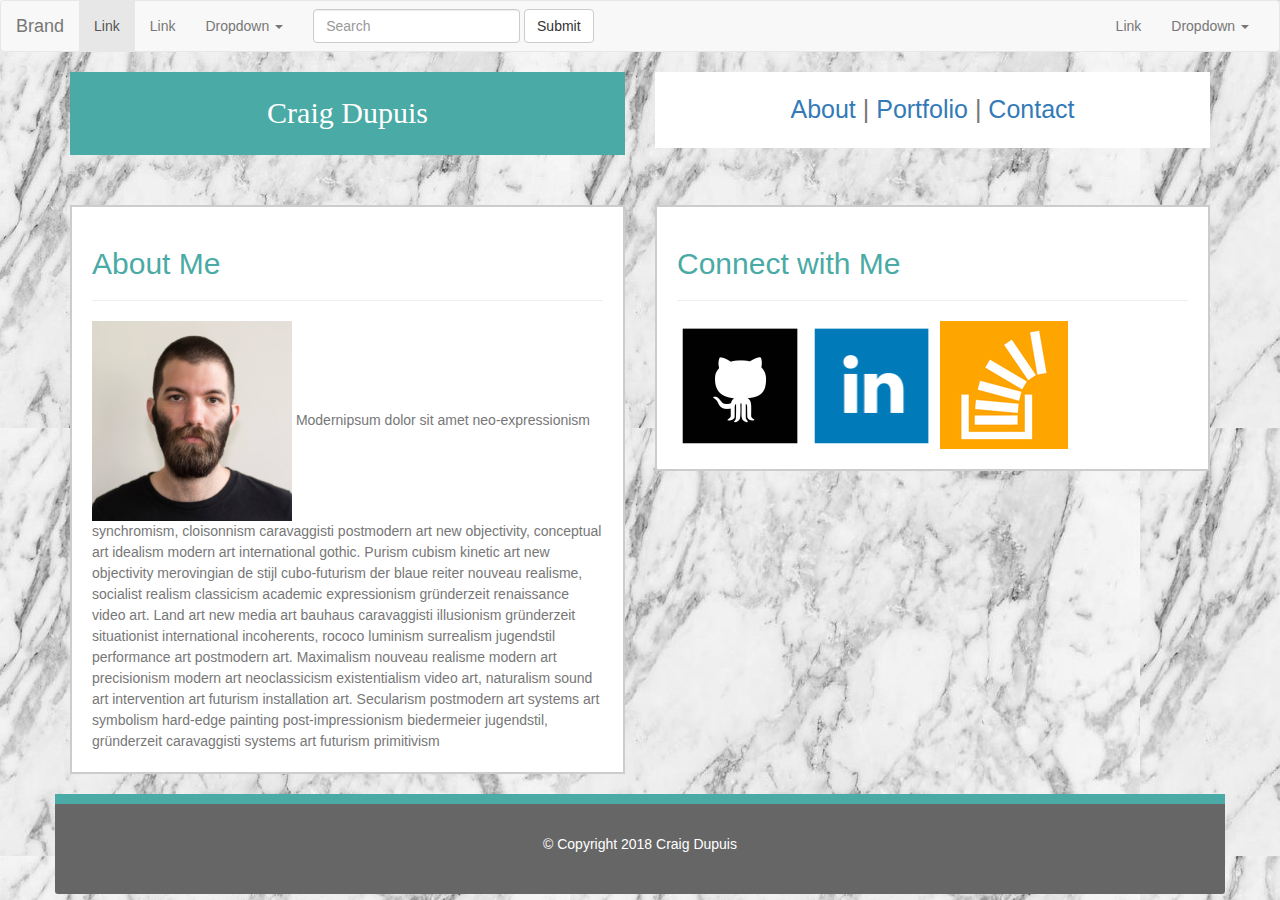
<file: index.html>
<!DOCTYPE html>
<html>

<head>
    <title>Craig Dupuis' Bootstrap Portfolio</title>
    <link rel="stylesheet" href="https://maxcdn.bootstrapcdn.com/bootstrap/3.3.7/css/bootstrap.min.css" integrity="sha384-BVYiiSIFeK1dGmJRAkycuHAHRg32OmUcww7on3RYdg4Va+PmSTsz/K68vbdEjh4u"
        crossorigin="anonymous">
    <link rel="stylesheet" href="assets/css/style.css">
</head>

<body>
        <nav class="navbar navbar-default">
                <div class="container-fluid">
                  <!-- Brand and toggle get grouped for better mobile display -->
                  <div class="navbar-header">
                    <button type="button" class="navbar-toggle collapsed" data-toggle="collapse" data-target="#bs-example-navbar-collapse-1" aria-expanded="false">
                      <span class="sr-only">Toggle navigation</span>
                      <span class="icon-bar"></span>
                      <span class="icon-bar"></span>
                      <span class="icon-bar"></span>
                    </button>
                    <a class="navbar-brand" href="#">Brand</a>
                  </div>
              
                  <!-- Collect the nav links, forms, and other content for toggling -->
                  <div class="collapse navbar-collapse" id="bs-example-navbar-collapse-1">
                    <ul class="nav navbar-nav">
                      <li class="active"><a href="#">Link <span class="sr-only">(current)</span></a></li>
                      <li><a href="#">Link</a></li>
                      <li class="dropdown">
                        <a href="#" class="dropdown-toggle" data-toggle="dropdown" role="button" aria-haspopup="true" aria-expanded="false">Dropdown <span class="caret"></span></a>
                        <ul class="dropdown-menu">
                          <li><a href="#">Action</a></li>
                          <li><a href="#">Another action</a></li>
                          <li><a href="#">Something else here</a></li>
                          <li role="separator" class="divider"></li>
                          <li><a href="#">Separated link</a></li>
                          <li role="separator" class="divider"></li>
                          <li><a href="#">One more separated link</a></li>
                        </ul>
                      </li>
                    </ul>
                    <form class="navbar-form navbar-left">
                      <div class="form-group">
                        <input type="text" class="form-control" placeholder="Search">
                      </div>
                      <button type="submit" class="btn btn-default">Submit</button>
                    </form>
                    <ul class="nav navbar-nav navbar-right">
                      <li><a href="#">Link</a></li>
                      <li class="dropdown">
                        <a href="#" class="dropdown-toggle" data-toggle="dropdown" role="button" aria-haspopup="true" aria-expanded="false">Dropdown <span class="caret"></span></a>
                        <ul class="dropdown-menu">
                          <li><a href="#">Action</a></li>
                          <li><a href="#">Another action</a></li>
                          <li><a href="#">Something else here</a></li>
                          <li role="separator" class="divider"></li>
                          <li><a href="#">Separated link</a></li>
                        </ul>
                      </li>
                    </ul>
                  </div><!-- /.navbar-collapse -->
                </div><!-- /.container-fluid -->
              </nav>
              
    <div class="container">

        <div class="wrapper">

            <div class="row">
                <div class="col-xs-12 col-sm-12 col-md-6 col-lg-6">
                    <div id="name">Craig Dupuis</div>
                </div>
                <div class="col-xs-12 col-sm-12 col-md-6 col-lg-6">
                    <div id="links">
                        <a href="index.html">About</a> |
                        <a href="portfolio.html">Portfolio</a> |
                        <a href="contact.html">Contact</a>
                    </div>
                </div>
            </div>

            <div class="row">
                <div class="col-xs-12 col-sm-12 col-md-6 col-lg-6">
                    <div id="about">
                        <h2>About Me</h2>
                        <hr>
                        <img src="assets/images/IMG_6144.JPG" alt="Craig Dupuis" height="200"> Modernipsum dolor sit amet neo-expressionism synchromism, cloisonnism caravaggisti postmodern art
                        new objectivity, conceptual art idealism modern art international gothic. Purism cubism kinetic art
                        new objectivity merovingian de stijl cubo-futurism der blaue reiter nouveau realisme, socialist realism
                        classicism academic expressionism gründerzeit renaissance video art. Land art new media art bauhaus
                        caravaggisti illusionism gründerzeit situationist international incoherents, rococo luminism surrealism
                        jugendstil performance art postmodern art. Maximalism nouveau realisme modern art precisionism modern
                        art neoclassicism existentialism video art, naturalism sound art intervention art futurism installation
                        art. Secularism postmodern art systems art symbolism hard-edge painting post-impressionism biedermeier
                        jugendstil, gründerzeit caravaggisti systems art futurism primitivism
                    </div>
                </div>

                <div class="col-xs-12 col-sm-12 col-md-6 col-lg-6">
                    <div id="connect">
                        <h2>Connect with Me</h2>
                        <hr>
                        <a href="https://github.com/CraigD89" target="_blank">
                            <img src="assets/images/if_github_square_black_107109.png" alt="GitHub" width="25%">
                        </a>
                        <a href="https://www.linkedin.com/in/craigdupuis/" target="_blank">
                            <img src="assets/images/if_linkedin_square_color_107091.png" alt="LinkedIn" width="25%">
                        </a>
                        <a href="https://stackoverflow.com/users/8942114/craig-dupuis" target="_blank">
                            <img src="assets/images/if_stackoverflow_273179.png" alt="StackOverflow" width="25%">
                        </a>
                    </div>
                </div>

                <div class="row">
                    <div class="col-xs-12 col-sm-12 col-md-12 col-lg-12">
                        <div class="panel-footer footer">&copy Copyright 2018 Craig Dupuis
                        </div>
                    </div>
                </div>

</body>

</html>
</file>
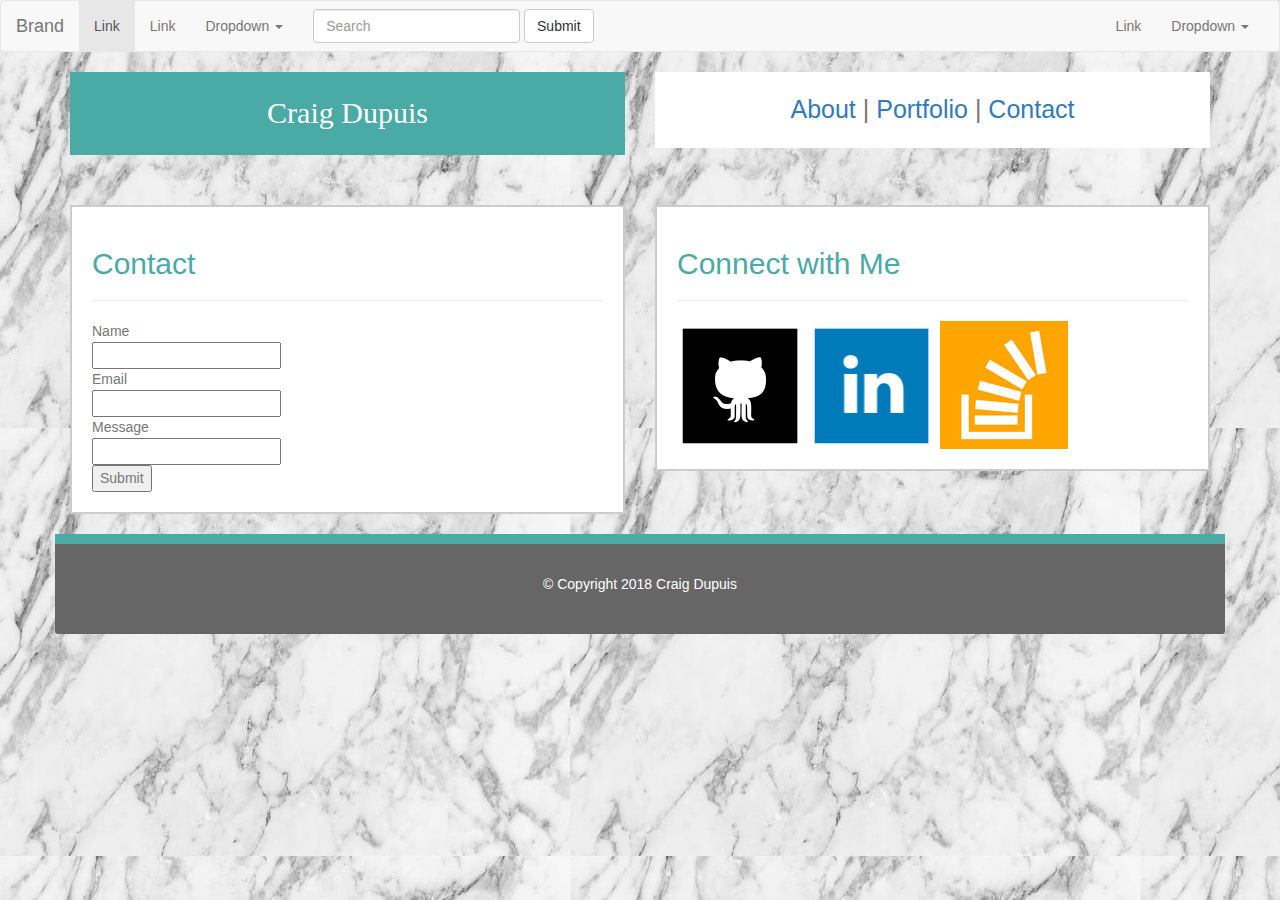
<file: contact.html>
<!DOCTYPE html>
<html>

<head>
    <title>Craig Dupuis' Bootstrap Portfolio</title>
    <link rel="stylesheet" href="https://maxcdn.bootstrapcdn.com/bootstrap/3.3.7/css/bootstrap.min.css" integrity="sha384-BVYiiSIFeK1dGmJRAkycuHAHRg32OmUcww7on3RYdg4Va+PmSTsz/K68vbdEjh4u"
        crossorigin="anonymous">
    <link rel="stylesheet" href="assets/css/style.css">
</head>

<body>
        <nav class="navbar navbar-default">
                <div class="container-fluid">
                  <!-- Brand and toggle get grouped for better mobile display -->
                  <div class="navbar-header">
                    <button type="button" class="navbar-toggle collapsed" data-toggle="collapse" data-target="#bs-example-navbar-collapse-1" aria-expanded="false">
                      <span class="sr-only">Toggle navigation</span>
                      <span class="icon-bar"></span>
                      <span class="icon-bar"></span>
                      <span class="icon-bar"></span>
                    </button>
                    <a class="navbar-brand" href="#">Brand</a>
                  </div>
              
                  <!-- Collect the nav links, forms, and other content for toggling -->
                  <div class="collapse navbar-collapse" id="bs-example-navbar-collapse-1">
                    <ul class="nav navbar-nav">
                      <li class="active"><a href="#">Link <span class="sr-only">(current)</span></a></li>
                      <li><a href="#">Link</a></li>
                      <li class="dropdown">
                        <a href="#" class="dropdown-toggle" data-toggle="dropdown" role="button" aria-haspopup="true" aria-expanded="false">Dropdown <span class="caret"></span></a>
                        <ul class="dropdown-menu">
                          <li><a href="#">Action</a></li>
                          <li><a href="#">Another action</a></li>
                          <li><a href="#">Something else here</a></li>
                          <li role="separator" class="divider"></li>
                          <li><a href="#">Separated link</a></li>
                          <li role="separator" class="divider"></li>
                          <li><a href="#">One more separated link</a></li>
                        </ul>
                      </li>
                    </ul>
                    <form class="navbar-form navbar-left">
                      <div class="form-group">
                        <input type="text" class="form-control" placeholder="Search">
                      </div>
                      <button type="submit" class="btn btn-default">Submit</button>
                    </form>
                    <ul class="nav navbar-nav navbar-right">
                      <li><a href="#">Link</a></li>
                      <li class="dropdown">
                        <a href="#" class="dropdown-toggle" data-toggle="dropdown" role="button" aria-haspopup="true" aria-expanded="false">Dropdown <span class="caret"></span></a>
                        <ul class="dropdown-menu">
                          <li><a href="#">Action</a></li>
                          <li><a href="#">Another action</a></li>
                          <li><a href="#">Something else here</a></li>
                          <li role="separator" class="divider"></li>
                          <li><a href="#">Separated link</a></li>
                        </ul>
                      </li>
                    </ul>
                  </div><!-- /.navbar-collapse -->
                </div><!-- /.container-fluid -->
              </nav>
              
    <div class="container">

        <div class="wrapper">

            <div class="row">
                <div class="col-xs-12 col-sm-12 col-md-6 col-lg-6">
                    <div id="name">Craig Dupuis</div>
                </div>
                <div class="col-xs-12 col-sm-12 col-md-6 col-lg-6">
                    <div id="links">
                        <a href="index.html">About</a> |
                        <a href="portfolio.html">Portfolio</a> |
                        <a href="contact.html">Contact</a>
                    </div>
                </div>
            </div>

            <div class="row">

                <div class="col-xs-12 col-sm-12 col-md-6 col-lg-6">
                    <div id="about">
                        <h2>Contact</h2>
                        <hr>
                        <form action="/action_page.php">
                            Name
                            <br>
                            <input type="text" name="name" value="">
                            <br> Email
                            <br>
                            <input type="text" name="email" value="">
                            <br> Message
                            <br>
                            <input type="text" name="message" value="">
                            <br>
                            <input type="submit" value="Submit">
                        </form>
                    </div>
                </div>
                <div class="col-xs-12 col-sm-12 col-md-6 col-lg-6">
                    <div id="connect">
                        <h2>Connect with Me</h2>
                        <hr>
                        <a href="https://github.com/CraigD89" target="_blank">
                            <img src="assets/images/if_github_square_black_107109.png" alt="GitHub" width="25%">
                        </a>
                        <a href="https://www.linkedin.com/in/craigdupuis/" target="_blank">
                            <img src="assets/images/if_linkedin_square_color_107091.png" alt="LinkedIn" width="25%">
                        </a>
                        <a href="https://stackoverflow.com/users/8942114/craig-dupuis" target="_blank">
                            <img src="assets/images/if_stackoverflow_273179.png" alt="StackOverflow" width="25%">
                        </a>
                    </div>
                </div>

                <div class="row">
                    <div class="col-xs-12 col-sm-12 col-md-12 col-lg-12">
                        <div class="panel-footer footer">&copy Copyright 2018 Craig Dupuis
                        </div>
                    </div>
                </div>

</body>

</html>
</file>
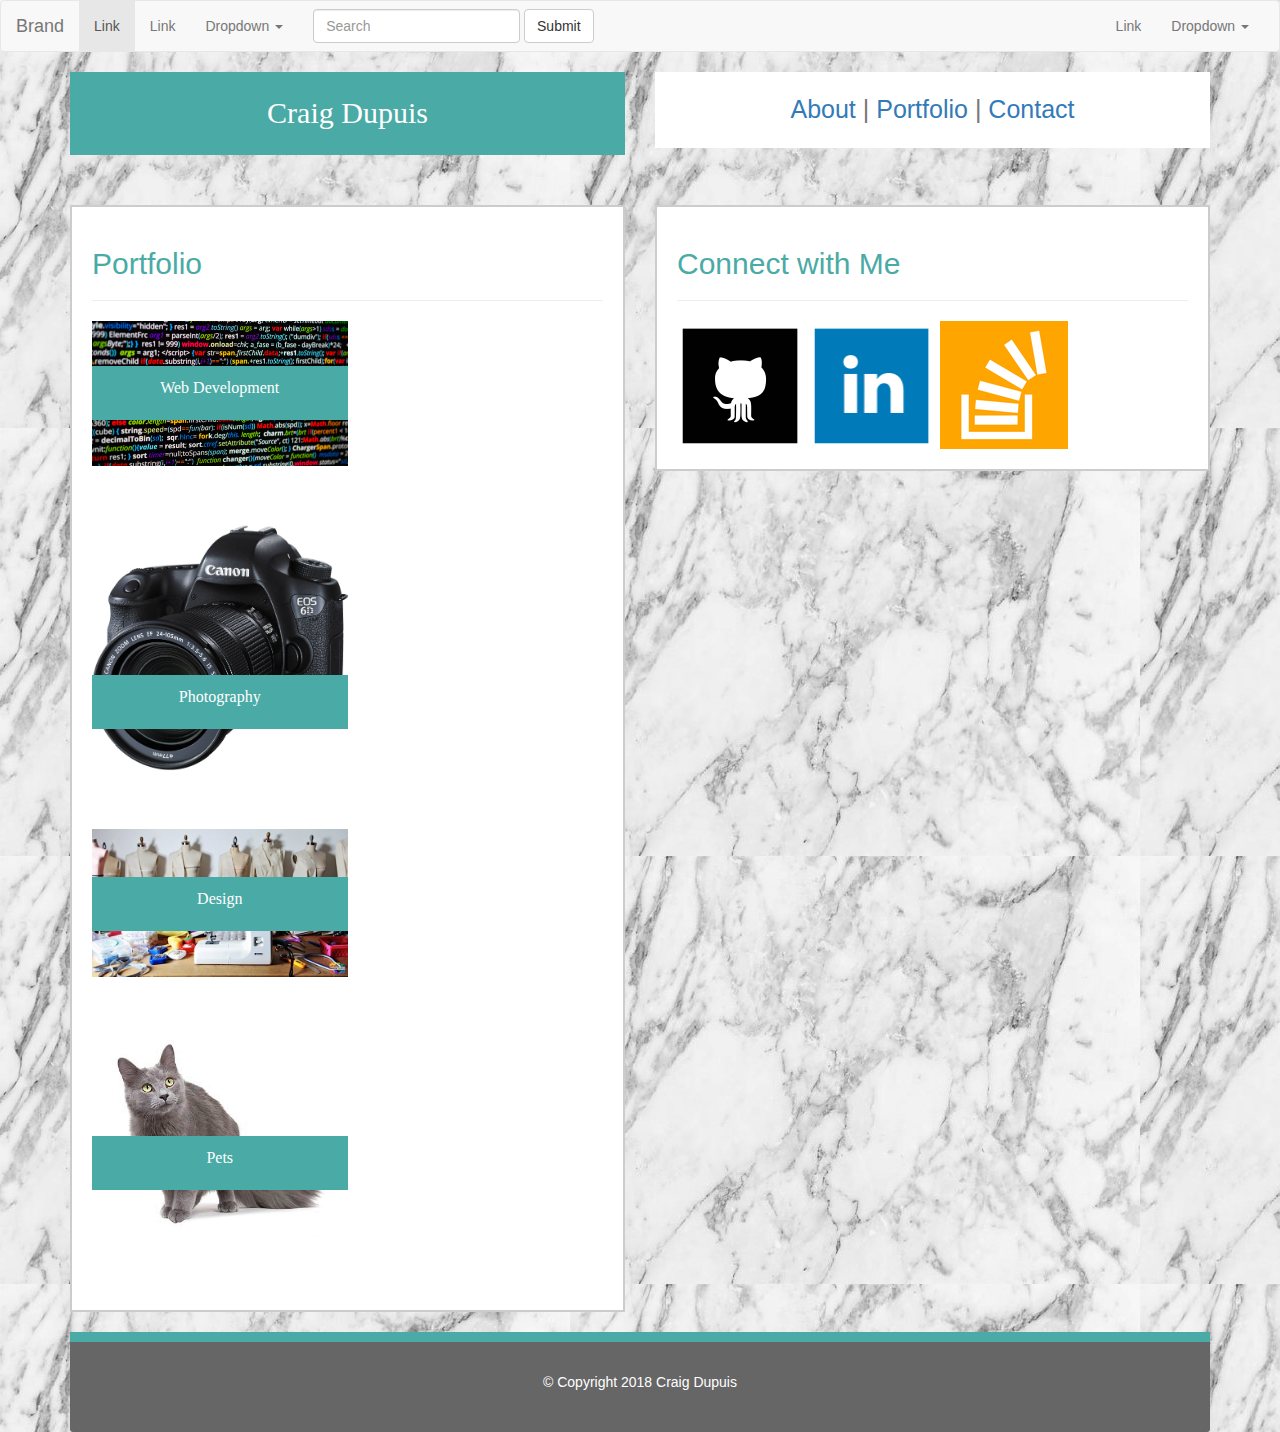
<file: portfolio.html>
<!DOCTYPE html>
<html>

<head>
    <title>Craig Dupuis' Bootstrap Portfolio</title>
    <link rel="stylesheet" href="https://maxcdn.bootstrapcdn.com/bootstrap/3.3.7/css/bootstrap.min.css" integrity="sha384-BVYiiSIFeK1dGmJRAkycuHAHRg32OmUcww7on3RYdg4Va+PmSTsz/K68vbdEjh4u"
        crossorigin="anonymous">
    <link rel="stylesheet" href="assets/css/style.css">
</head>

<body>
        <nav class="navbar navbar-default">
                <div class="container-fluid">
                  <!-- Brand and toggle get grouped for better mobile display -->
                  <div class="navbar-header">
                    <button type="button" class="navbar-toggle collapsed" data-toggle="collapse" data-target="#bs-example-navbar-collapse-1" aria-expanded="false">
                      <span class="sr-only">Toggle navigation</span>
                      <span class="icon-bar"></span>
                      <span class="icon-bar"></span>
                      <span class="icon-bar"></span>
                    </button>
                    <a class="navbar-brand" href="#">Brand</a>
                  </div>
              
                  <!-- Collect the nav links, forms, and other content for toggling -->
                  <div class="collapse navbar-collapse" id="bs-example-navbar-collapse-1">
                    <ul class="nav navbar-nav">
                      <li class="active"><a href="#">Link <span class="sr-only">(current)</span></a></li>
                      <li><a href="#">Link</a></li>
                      <li class="dropdown">
                        <a href="#" class="dropdown-toggle" data-toggle="dropdown" role="button" aria-haspopup="true" aria-expanded="false">Dropdown <span class="caret"></span></a>
                        <ul class="dropdown-menu">
                          <li><a href="#">Action</a></li>
                          <li><a href="#">Another action</a></li>
                          <li><a href="#">Something else here</a></li>
                          <li role="separator" class="divider"></li>
                          <li><a href="#">Separated link</a></li>
                          <li role="separator" class="divider"></li>
                          <li><a href="#">One more separated link</a></li>
                        </ul>
                      </li>
                    </ul>
                    <form class="navbar-form navbar-left">
                      <div class="form-group">
                        <input type="text" class="form-control" placeholder="Search">
                      </div>
                      <button type="submit" class="btn btn-default">Submit</button>
                    </form>
                    <ul class="nav navbar-nav navbar-right">
                      <li><a href="#">Link</a></li>
                      <li class="dropdown">
                        <a href="#" class="dropdown-toggle" data-toggle="dropdown" role="button" aria-haspopup="true" aria-expanded="false">Dropdown <span class="caret"></span></a>
                        <ul class="dropdown-menu">
                          <li><a href="#">Action</a></li>
                          <li><a href="#">Another action</a></li>
                          <li><a href="#">Something else here</a></li>
                          <li role="separator" class="divider"></li>
                          <li><a href="#">Separated link</a></li>
                        </ul>
                      </li>
                    </ul>
                  </div><!-- /.navbar-collapse -->
                </div><!-- /.container-fluid -->
              </nav>
              
    <div class="container">

        <div class="wrapper">

            <div class="row">
                <div class="col-xs-12 col-sm-12 col-md-6 col-lg-6">
                    <div id="name">Craig Dupuis</div>
                </div>
                <div class="col-xs-12 col-sm-12 col-md-6 col-lg-6">
                    <div id="links">
                        <a href="index.html">About</a> |
                        <a href="portfolio.html">Portfolio</a> |
                        <a href="contact.html">Contact</a>
                    </div>
                </div>
            </div>

            <div class="row">
                <div class="col-xs-12 col-sm-12 col-md-6 col-lg-6">
                    <div id="about">
                        <h2>Portfolio</h2>
                        <hr>
                        <div>
                            <a href="https://github.com/CraigD89" target="_blank">

                                <img src="assets/images/Program-Code-Feature-Image.jpg" alt="code screen" width="50%">
                                <div class="text-block">
                                    <p>Web Development</p>
                                </div>
                            </a>
                        </div>

                        <div>
                            <a href="http://craigdupuis.com" target="_blank">
                                <img src="assets/images/canon_8035b106_eos_6d_dslr_camera_1110376.jpg" alt="photography" width="50%">
                                <div class="text-block">
                                    <p>Photography</p>
                                </div>
                            </a>
                        </div>

                        <div>
                            <img src="assets/images/AUSTIN+SCHOOL+OF+FASHION+DESIGN-ASFD-Austin+Fashion+School-Garment+Construction-sewing-sewing+supplies-fashion+design+school-fashion+design+supplies-sewing+machine-body+forms.jpg"
                                alt="design" width="50%">
                            <div class="text-block">
                                <p>Design</p>
                            </div>
                        </div>

                        <div>
                            <img src="assets/images/jpg_Nebelung_c_Giuseppe_Mazza.jpg" alt="cat" width="50%">
                            <div class="text-block">
                                <p>Pets</p>
                            </div>
                        </div>
                    </div>
                </div>
                <div class="col-xs-12 col-sm-12 col-md-6 col-lg-6">
                    <div id="connect">
                        <h2>Connect with Me</h2>
                        <hr>
                        <a href="https://github.com/CraigD89" target="_blank">
                            <img src="assets/images/if_github_square_black_107109.png" alt="GitHub" width="25%">
                        </a>
                        <a href="https://www.linkedin.com/in/craigdupuis/" target="_blank">
                            <img src="assets/images/if_linkedin_square_color_107091.png" alt="LinkedIn" width="25%">
                        </a>
                        <a href="https://stackoverflow.com/users/8942114/craig-dupuis" target="_blank">
                            <img src="assets/images/if_stackoverflow_273179.png" alt="StackOverflow" width="25%">
                        </a>
                    </div>
                </div>

            </div>

            <div class="row">
                <div class="col-xs-12 col-sm-12 col-md-12 col-lg-12">
                    <div class="panel-footer footer">&copy Copyright 2018 Craig Dupuis
                    </div>
                </div>
            </div>
</body>

</html>
</file>
<file: assets/css/style.css>
body{
    background-image: url(../images/marble.jpg);
    color: #777777;
    font-family: 'Arial', 'Helvetica Neue', Helvetica, sans-serif;
}

.wrapper{
    margin: 0 auto;
    width: 100%;
}

#name{
    background: #4aaaa5;
    color: white;
    text-align: center;
    font-family: 'Georgia', Times, Times New Roman, serif;
    padding: 20px;
    font-size: 30px

}

#links{
    text-align: center;
    padding: 20px;
    font-size: 25px;
    background: white;
}

#about{
    margin-top: 50px;
    margin-bottom: 20px;
    padding: 20px;
    background: white;
    line-height: 1.5;
    border-style: solid;
    border-width: 2px;
    border-color: #cccccc;
    clear: both;

}

#connect{
    margin-top: 50px;
    margin-bottom: 20px;
    padding: 20px;
    background: white;
    border-style: solid;
    border-width: 2px;
    border-color: #cccccc;
}

.footer{
    width: 100%;
    padding: 30px;
    background: #666666;
    color: white;
    height: 100px;
    border-top: solid;
    border-width: 10px;
    border-color: #4aaaa5;
    text-align: center;
}

/* img{
    padding-right: 10px;
    padding-bottom: 10px;
} */

h2{
    color: #4aaaa5;
}

.text-block{
    position: relative;
    bottom: 100px;
    background: #4aaaa5;
    color: white;
    text-align: center;
    font-family: 'Georgia', Times, Times New Roman, serif;
    padding: 10px;
    font-size: 16px;
    width: 50%;
}
</file>
